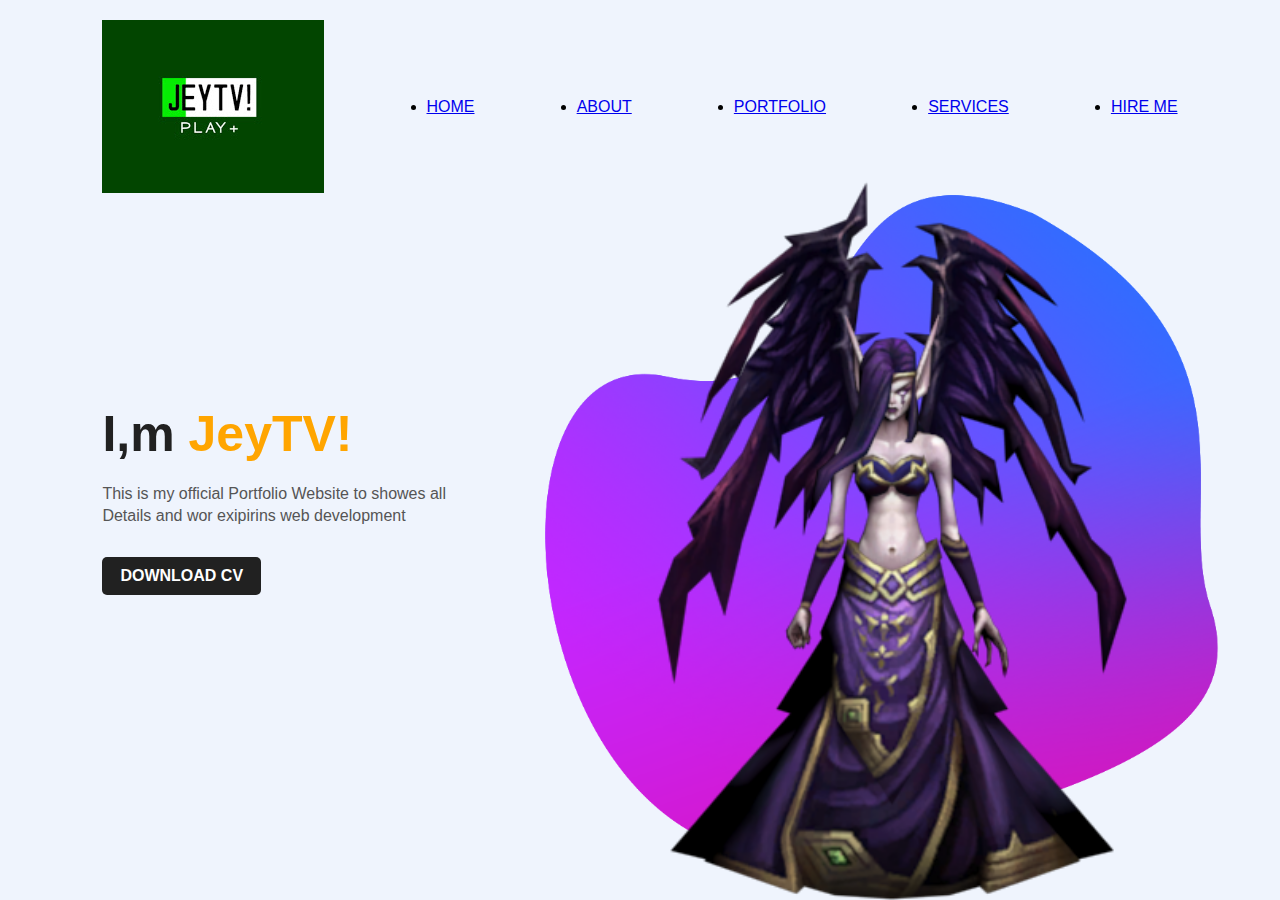
<file: Personal Portfolio Website/index.html>
<!DOCTYPE html>
<html lang="en">
<head>
    <meta charset="UTF-8">
    <meta http-equiv="X-UA-Compatible" content="IE=edge">
    <meta name="viewport" content="width=device-width, initial-scale=1.0">
    <title>Personal Portfolio Website</title>
    <link rel="stylesheet" href="styles.css">
</head>
<body>
    <div class="hero">
        <nav>
            <img src="images/JEYT.jpg" alt=""
            <ul>
                <li><a href="#">HOME</a></li>
                <li><a href="#">ABOUT</a></li>
                <li><a href="#">PORTFOLIO</a></li>
                <li><a href="#">SERVICES</a></li>
                <li><a href="#">HIRE ME</a></li>
            </ul>
        </nav>
        <div class="delel">
            <h1>I,m <span>JeyTV!</span></h1>
            <p>This is my official Portfolio Website to showes all
                <br> Details and wor exipirins web development
            </p>
            <a href="#">DOWNLOAD CV</a>
        </div>
        <div class="images">
            <img src="images/shape.webp" alt="shape">
            <img src="images/Morganamibida.jpg" alt="girl">
        </div>
</body>
</html>
</file>
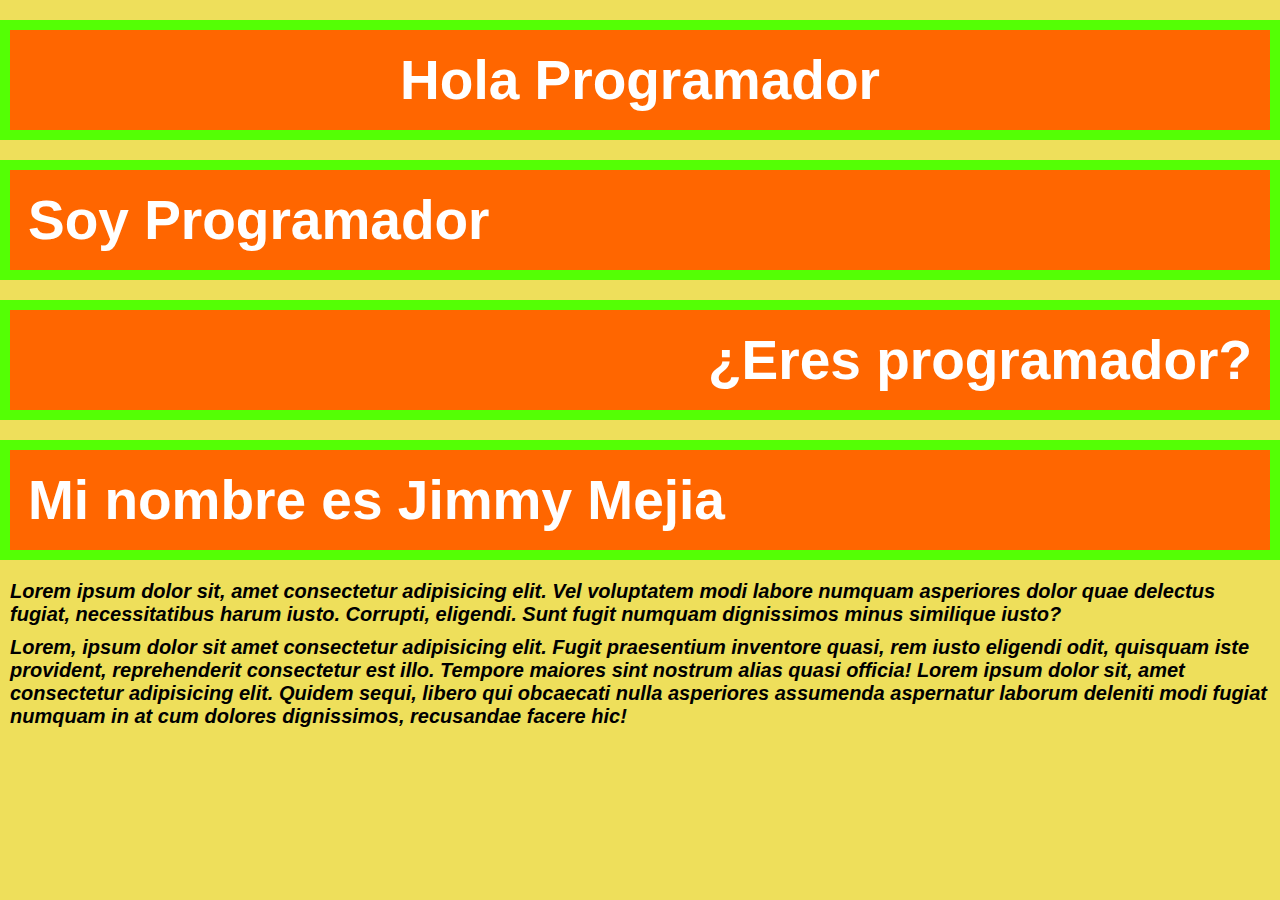
<file: HTML & CSS en 30 min/CSS/index.html>
<!DOCTYPE html>
<html lang="en">
  <head>
    <meta charset="UTF-8" />
    <meta http-equiv="X-UA-Compatible" content="IE=edge" />
    <meta name="viewport" content="width=device-width, initial-scale=1.0" />
    <title>Document</title>
    <link rel="stylesheet" href="styles.css" />
  </head>
  
  <body>
    <h1 class="text-center">Hola Programador</h1>

    <h1 class="text-left">Soy Programador</h1>

    <h1 class="text-right">¿Eres programador?</h1>

    <h1>Mi nombre es Jimmy Mejia</h1>

    <p class="text-justifu">
      Lorem ipsum dolor sit, amet consectetur adipisicing elit. Vel voluptatem
      modi labore numquam asperiores dolor quae delectus fugiat, necessitatibus
      harum iusto. Corrupti, eligendi. Sunt fugit numquam dignissimos minus
      similique iusto?
    </p>

    <p>
      Lorem, ipsum dolor sit amet consectetur adipisicing elit. Fugit
      praesentium inventore quasi, rem iusto eligendi odit, quisquam iste
      provident, reprehenderit consectetur est illo. Tempore maiores sint
      nostrum alias quasi officia! Lorem ipsum dolor sit, amet consectetur
      adipisicing elit. Quidem sequi, libero qui obcaecati nulla asperiores
      assumenda aspernatur laborum deleniti modi fugiat numquam in at cum
      dolores dignissimos, recusandae facere hic!
    </p>
  </body>
</html>
</file>
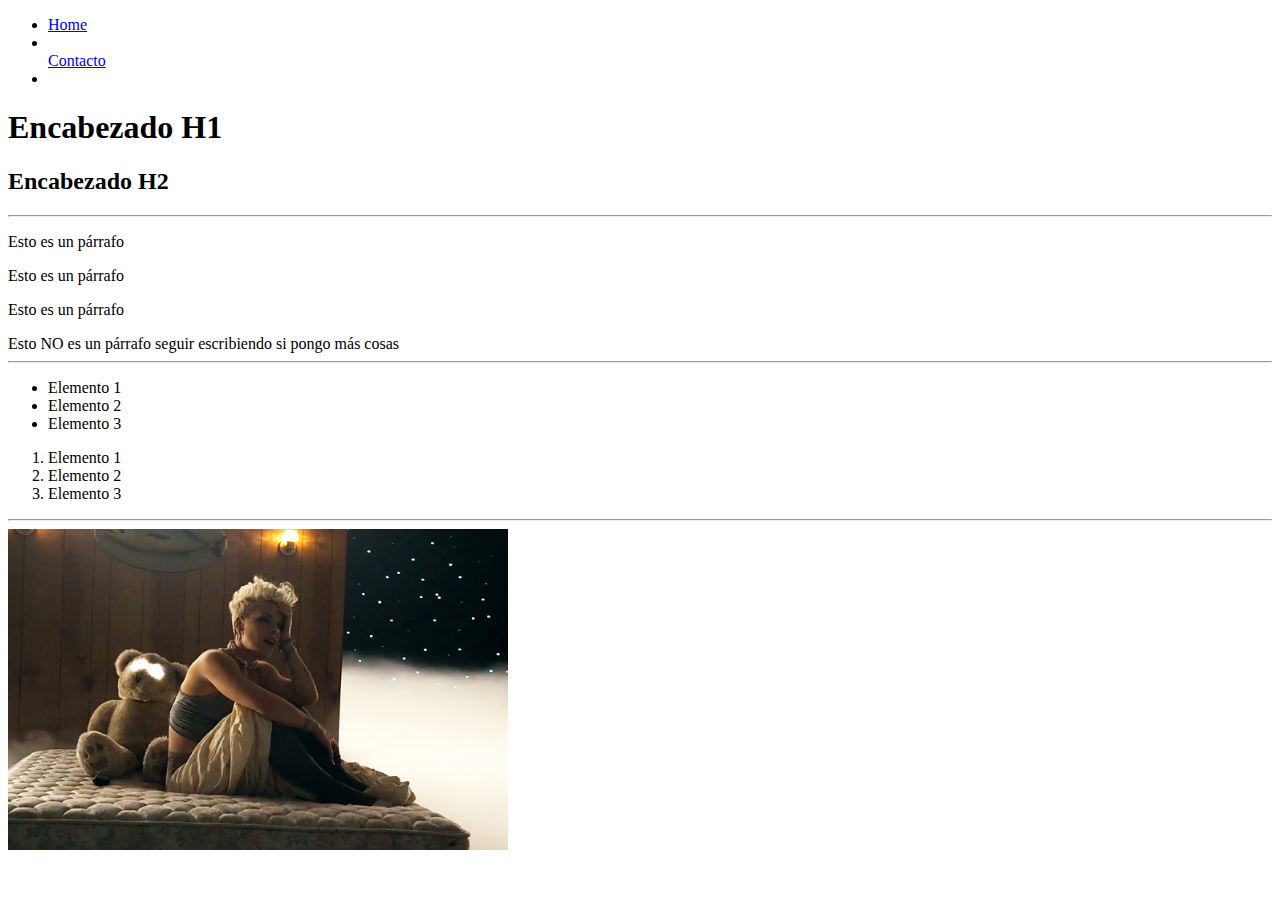
<file: HTML & CSS en 30 min/HTML/index.html>
<!DOCTYPE html>
<html>
    <head>
        <meta charset="UTF-8">
        <title>Aprendiendo HTML Básico</title>
    </head>
    <body>

        <ul>
            <li>
                <a href="index.html">Home</a>
            <li>
            </li>
                <a href="Contacto.html">Contacto</a>
            <li>
        </ul>

        <h1>Encabezado H1</h1>
        <h2>Encabezado H2</h1>    
        
        <hr>

        <p>Esto es un párrafo</p>
        <p>Esto es un párrafo</p>
        <p>Esto es un párrafo</p>

        Esto NO es un párrafo
    seguir escribiendo 
si pongo más cosas
        </pre>
        
        <hr>

        <ul>
            <li>Elemento 1</li>
            <li>Elemento 2</li>
            <li>Elemento 3</li>
        </ul>

        <ol>
            <li>Elemento 1</li>
            <li>Elemento 2</li>
            <li>Elemento 3</li>
        </ol>
        
        <hr>

        <img alt="Foto de P!nk" width="500"
        src="Imagenes/P!nk.jpg"

    </body>
</html>
</file>
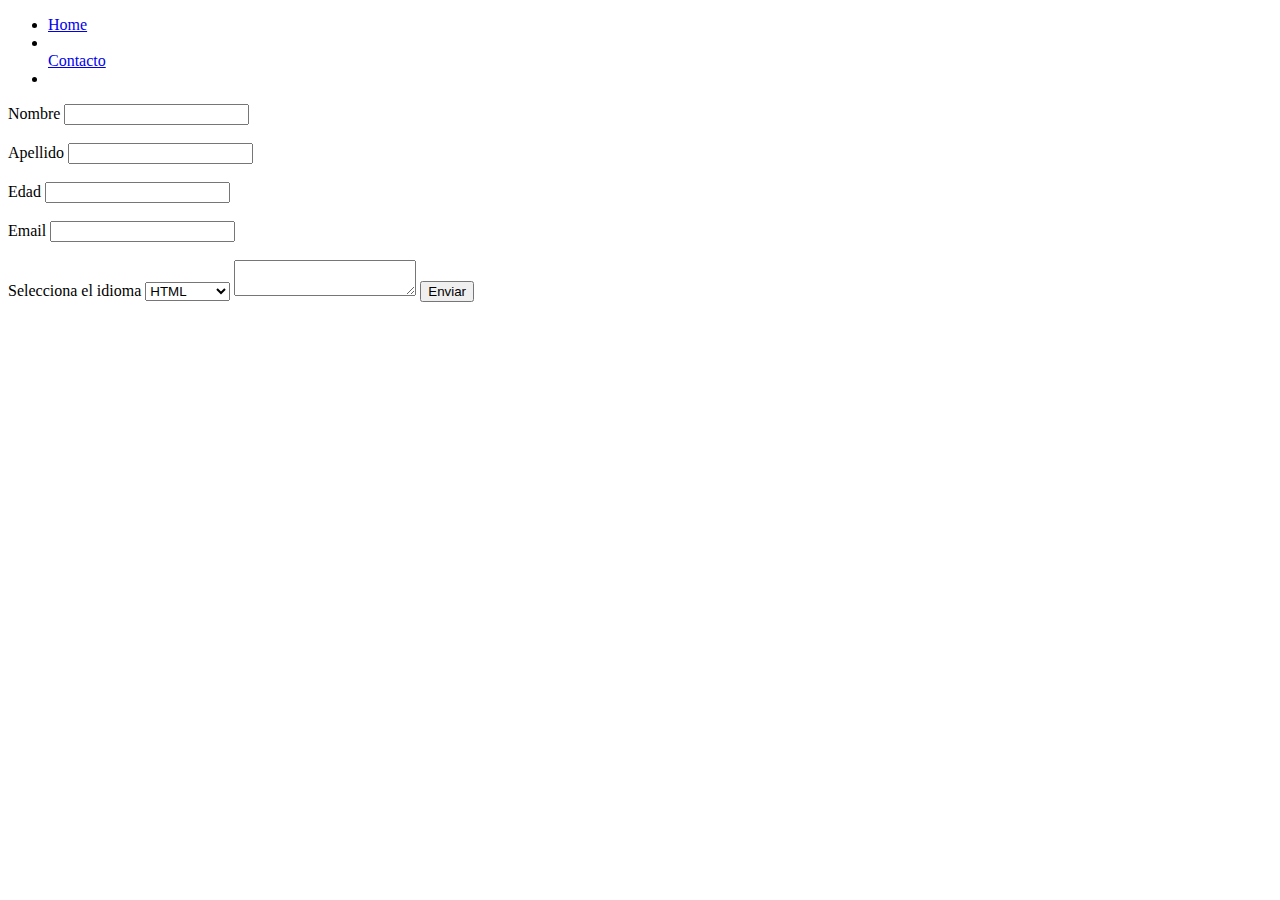
<file: HTML & CSS en 30 min/HTML/Contacto.html>
<!DOCTYPE html>
<html lang="en">
<head>
    <meta charset="UTF-8">
    <meta http-equiv="X-UA-Compatible" content="IE=edge">
    <meta name="viewport" content="width=device-width, initial-scale=1.0">
    <title>Contacto Aprendiendo HTML</title>
</head>
<body>
    
    <ul>
        <li>
            <a href="index.html">Home</a>
        <li>
        </li>
            <a href="Contacto.html">Contacto</a>
        <li>
    </ul>

    <form>
        <label>Nombre</label>
        <input type="text" name="Nombre"><br><br>

        <label>Apellido</label>
        <input type="text" name="Apellido"><br><br>

        <label>Edad</label>
        <input type="text" name="Edad"><br><br>

        <label>Email</label>
        <input type="text" name="Email"><br><br>

        <label>Selecciona el idioma</label>
        <select>
            <option>HTML</option>
            <option>CSS</option>
            <option>JavaScript</option>
        </select>

        <textarea></textarea>

        <input type="submit" value="Enviar">
        
    </form>

</body>
</html>
</file>
<file: Personal Portfolio Website/styles.css>
*{
    margin: 0;
    padding: 0;
    font-family: sans-serif;
}

.hero{
    position: relative;
    width: 100%;
    height: 100vh;
    background-color: #eff4fd;
}

nav{
    display: flex;
    width: 84%;
    margin: auto;
    padding: 20px 0;
    align-items: center;
    justify-content: space-between;
}

nav ul li{
    display: inline-block;
    list-style: none;
    margin-left: 10px 20px;
}

nav ul li a{
    text-decoration: none;
    color: #000;
    font-weight: bold;
}

nav ul li a:hover{
    color: red;
}

.delel{
    margin-left: 8%;
    margin-top: 15%;
}

.delel h1{
    font-size: 50px;
    color: #212121;
    margin-bottom: 20px;
}

span{
    color: orange;
}

.delel p{
    color: #555;
    line-height: 22px;
}

.delel a{
    background: #212121;
    padding: 10px 18px;
    text-decoration: none;
    font-weight: bold;
    color: #fff;
    display: inline-block;
    margin: 30px 0;
    border-radius: 5px;
}

.images{
    width: 45%;
    height: 80%;
    position: absolute;
    bottom: 0;
    right: 100px;
}

.images img{
    height: 100%;
    position: absolute;
    left: 50%;
    bottom: 0;
    transform: translateX(-50%);
    transition: bottom 0.5s, left 1s;
}

.images:hover .shape{
    bottom: 40px;
}

.images:hover .girl{
    left: 45%;
}
</file>
<file: HTML & CSS en 30 min/CSS/styles.css>
* {
  margin: 0;
}

body {
  background-color: rgb(238, 223, 91);
  font-family: Verdana, Geneva, Tahoma, sans-serif;
}

h1 {
  color: rgb(255, 255, 255);
  background-color: rgb(255, 102, 0);
  margin-bottom: 20px;
  margin-top: 20px;
  padding: 18px;
  border: 10px solid rgb(84, 255, 5);
  font-size: 55px;
}

.text-center {
  text-align: center;
}

.text-right {
  text-align: right;
}

.text-left {
  text-align: left;
}

.text-justify {
  text-align: justify;
}

p{
    margin: 10px;
    font-size: 20px;
    font-weight: bold;
    font-style: italic;
}
</file>
